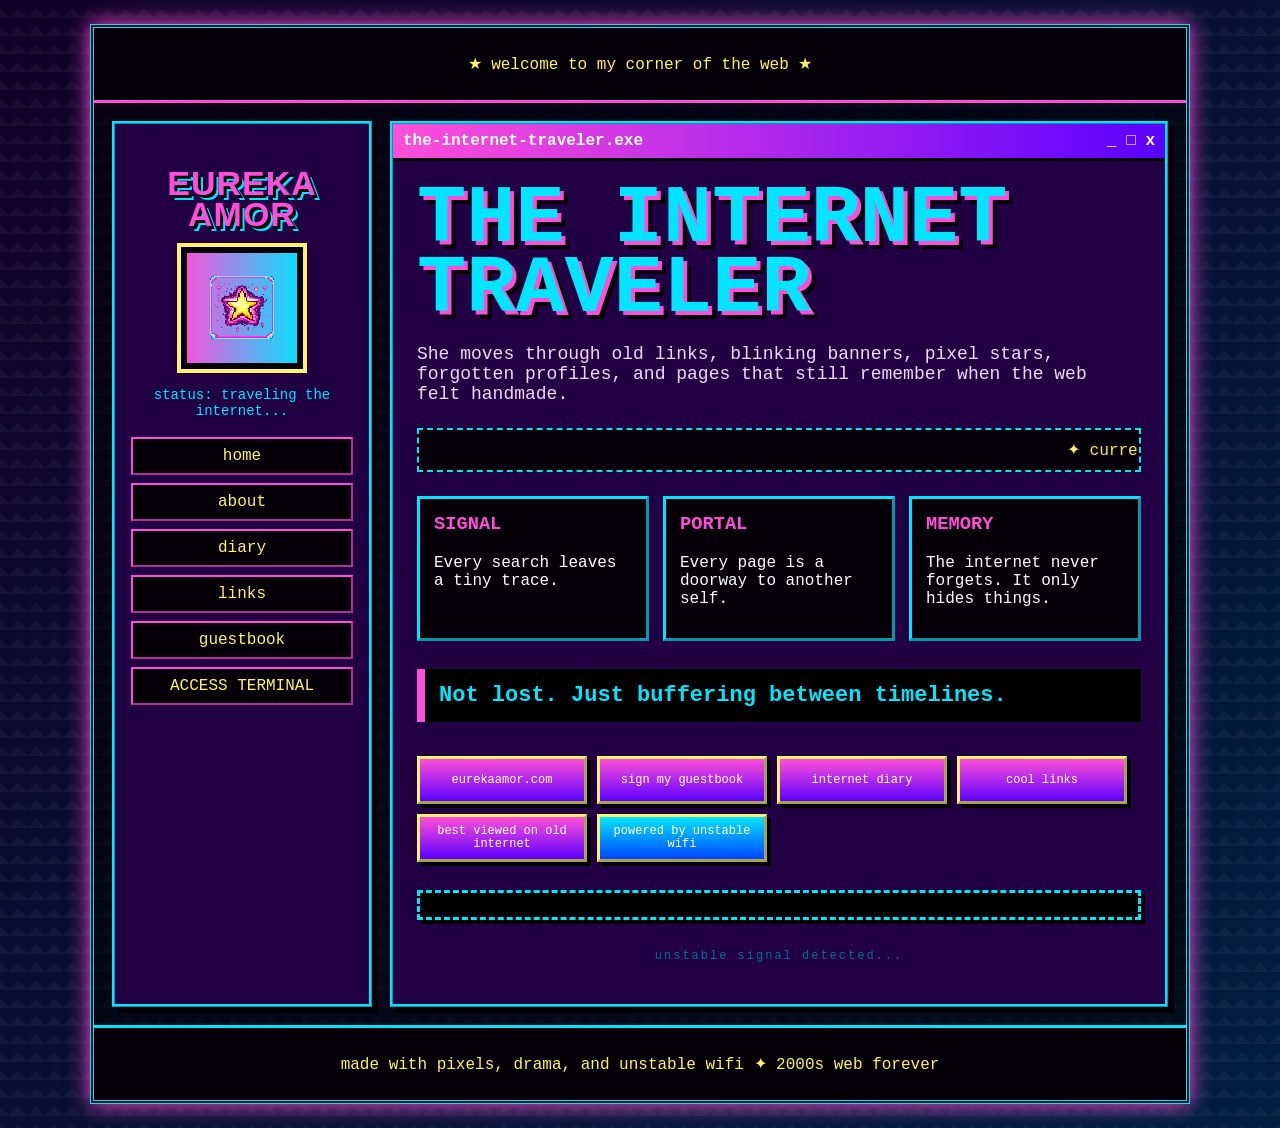
<file: index.html>
<!DOCTYPE html>
<html lang="en">

<head>

  <meta charset="UTF-8" />

  <meta name="viewport" content="width=device-width, initial-scale=1.0" />

  <title>The Internet Traveler | Eureka Amor</title>

  <meta name="description" content="The Internet Traveler is a nostalgic 2000s inspired web shrine by Eureka Amor, blending 8 bit pixels, MySpace energy, internet ghosts, and digital memories." />

  <link rel="stylesheet" href="style.css" />

  <!-- Open Graph -->

  <meta property="og:type" content="website">

  <meta property="og:title" content="The Internet Traveler | Eureka Amor">

  <meta property="og:description" content="A nostalgic 2000s web shrine for digital wanderers, broken links, pixel portals, and beautiful internet chaos.">

  <meta property="og:url" content="https://eureka-amor-index.github.io/the-internet-traveler/">

  <meta property="og:image" content="https://eureka-amor-index.github.io/the-internet-traveler/img/the-internet-traveler-og.png">

  <meta property="og:image:alt" content="Pixel art Open Graph image for The Internet Traveler, a 2000s inspired web shrine by Eureka Amor.">

  <!-- Twitter Card -->

  <meta name="twitter:card" content="summary_large_image">

  <meta name="twitter:title" content="The Internet Traveler | Eureka Amor">

  <meta name="twitter:description" content="A nostalgic 2000s web shrine for digital wanderers, broken links, pixel portals, and beautiful internet chaos.">

  <meta name="twitter:image" content="https://eureka-amor-index.github.io/the-internet-traveler/img/the-internet-traveler-og.png">

  <meta name="twitter:image:alt" content="Pixel art Open Graph image for The Internet Traveler, a 2000s inspired web shrine by Eureka Amor.">

  <!-- Schema -->

  <script type="application/ld+json">
  {
    "@context": "https://schema.org",
    "@type": "WebSite",
    "name": "The Internet Traveler",
    "alternateName": "The Internet Traveler by Eureka Amor",
    "url": "https://eureka-amor-index.github.io/the-internet-traveler/",
    "description": "A nostalgic 2000s web shrine for digital wanderers, broken links, pixel portals, and beautiful internet chaos.",
    "creator": {
      "@type": "Person",
      "name": "Eureka Amor",
      "url": "https://eurekaamor.com/"
    },
    "image": "https://eureka-amor-index.github.io/the-internet-traveler/img/the-internet-traveler-og.png",
    "inLanguage": "en"
  }
  </script>

  <!-- Favicon -->

  <link rel="icon" href="img/favicon.png" type="image/png">

  <!-- GSC Tag -->
<meta name="google-site-verification" content="zFUrud46J7zDW3yoVVgfpVgIVd4U497dZCNQsPqqFSw" />
 <!-- Canonical -->
<link rel="canonical" href="https://eureka-amor-index.github.io/the-internet-traveler/">
  
</head>

<body>

  <div class="page">

    <header class="top-bar">
      <p>★ welcome to my corner of the web ★</p>
    </header>

    <main class="layout">

      <aside class="sidebar">

        <div class="profile-box">

          <h2>Eureka Amor</h2>

         <div class="avatar">

  <img
    src="./img/favicon.png"
    alt="The Internet Traveler favicon">

</div>

          <p class="status">
            status: traveling the internet...
          </p>

          <ul class="menu">
            <li><a href="./index.html">home</a></li>
            <li><a href="./about.html">about</a></li>
            <li><a href="./diary.html">diary</a></li>
            <li><a href="./links.html">links</a></li>
            <li><a href="./guestbook.html">guestbook</a></li>
            <li>
  <a href="https://internet-traveler.neocities.org/" target="_blank" rel="noopener noreferrer">
    ACCESS TERMINAL
  </a>
</li>
          </ul>

        </div>

      </aside>

      <section class="content">

        <div class="window">

          <div class="window-header">
            <span>the-internet-traveler.exe</span>
            <span>_ □ x</span>
          </div>

          <div class="window-body">

            <h1>The Internet Traveler</h1>

            <p class="intro">
              She moves through old links, blinking banners, pixel stars,
              forgotten profiles, and pages that still remember when the web
              felt handmade.
            </p>

            <marquee>
              ✦ currently online... searching for lost pages... collecting tiny digital ghosts... ✦
            </marquee>

            <div class="pixel-grid">

              <article>
                <h3>Signal</h3>
                <p>Every search leaves a tiny trace.</p>
              </article>

              <article>
                <h3>Portal</h3>
                <p>Every page is a doorway to another self.</p>
              </article>

              <article>
                <h3>Memory</h3>
                <p>The internet never forgets. It only hides things.</p>
              </article>

            </div>

            <p class="quote">
              Not lost. Just buffering between timelines.
            </p>

            <!-- 88x31 BUTTONS -->

       <!-- 88x31 BUTTONS -->

<div class="buttons-88x31">

  <a href="https://eurekaamor.com/" target="_blank" class="web-button">
    eurekaamor.com
  </a>

  <a href="./guestbook.html" class="web-button">
    sign my guestbook
  </a>

  <a href="./diary.html" class="web-button">
    internet diary
  </a>

  <a href="./links.html" class="web-button">
    cool links
  </a>

  <div class="web-button blink-button">
    best viewed on old internet
  </div>

  <div class="web-button cyan-button">
    powered by unstable wifi
  </div>

</div>

<div class="visitor-counter">
  <div id="sfcbtwn4xs1j1qydsgktyfkh5u7d53b1p42"></div>
  <script type="text/javascript" src="https://counter1.optistats.ovh/private/counter.js?c=btwn4xs1j1qydsgktyfkh5u7d53b1p42&down=async" async></script>
  <noscript>
    <a href="https://www.freecounterstat.com" title="web page counter">
      <img src="https://counter1.optistats.ovh/private/freecounterstat.php?c=btwn4xs1j1qydsgktyfkh5u7d53b1p42" border="0" title="web page counter" alt="web page counter">
    </a>
  </noscript>
</div>

<p class="hidden-link">
  <a href="./lost-transmission.html">
    unstable signal detected...
  </a>
</p>
      </section>

    </main>

    <footer>
      <p>made with pixels, drama, and unstable wifi ✦ 2000s web forever</p>
    </footer>

  </div>

</body>

</html>
</file>
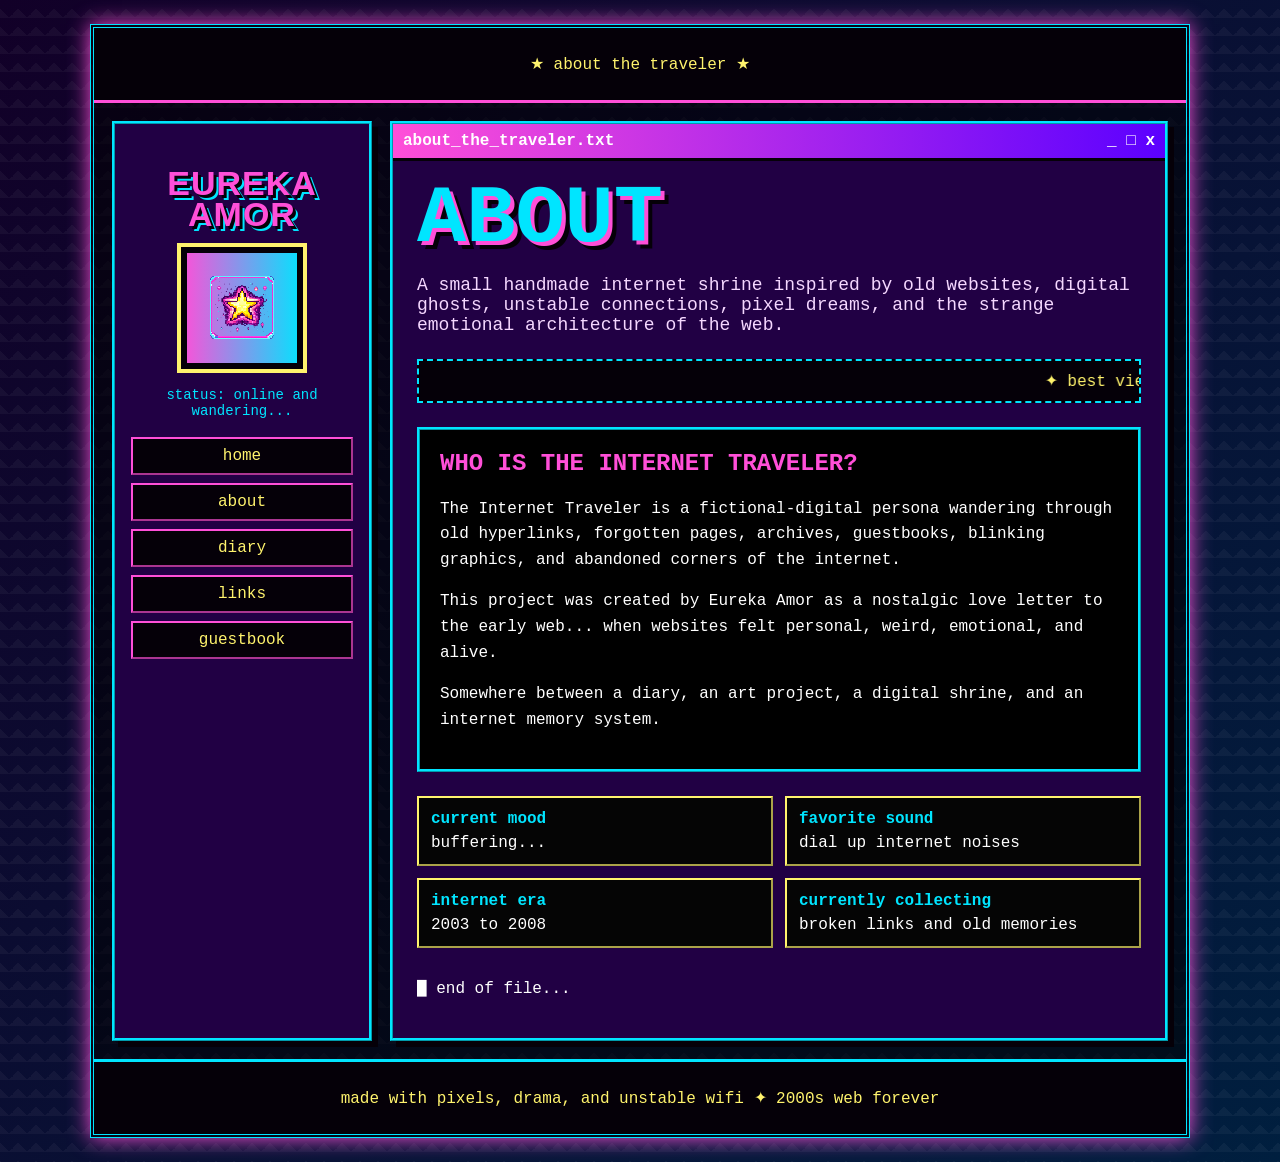
<file: about.html>
<!DOCTYPE html>
<html lang="en">
<head>

  <meta charset="UTF-8" />

  <meta name="viewport" content="width=device-width, initial-scale=1.0" />

  <title>About | The Internet Traveler</title>

  <meta name="description" content="About The Internet Traveler, a nostalgic 2000s inspired digital shrine created by Eureka Amor." />

  <style>

    :root {
      --bg: #120028;
      --purple: #5b00ff;
      --pink: #ff4fd8;
      --cyan: #00e5ff;
      --yellow: #fff36d;
      --white: #ffffff;
      --black: #050008;
      --panel: #210044;
    }

    * {
      box-sizing: border-box;
    }

    body {

      margin: 0;

      font-family: "Courier New", monospace;

      color: var(--white);

      background:
        linear-gradient(45deg, rgba(255,255,255,.04) 25%, transparent 25%),
        linear-gradient(-45deg, rgba(255,255,255,.04) 25%, transparent 25%),
        linear-gradient(135deg, #120028, #001f3f);

      background-size: 18px 18px, 18px 18px, cover;
    }

    .page {

      width: min(1100px, 94%);

      margin: 24px auto;

      border: 4px double var(--cyan);

      background: rgba(0,0,0,.55);

      box-shadow: 0 0 20px var(--pink);
    }

    .top-bar,
    footer {

      text-align: center;

      background: var(--black);

      color: var(--yellow);

      padding: 10px;

      border-bottom: 3px solid var(--pink);
    }

    footer {

      border-top: 3px solid var(--cyan);

      border-bottom: 0;
    }

    .layout {

      display: grid;

      grid-template-columns: 260px 1fr;

      gap: 18px;

      padding: 18px;
    }

    .sidebar,
    .window {

      border: 3px ridge var(--cyan);

      background: var(--panel);

      box-shadow: 6px 6px 0 var(--black);
    }

    .profile-box {

      padding: 16px;

      text-align: center;
    }

    .profile-box h2 {

      color: var(--pink);

      text-shadow: 2px 2px 0 var(--black);

      font-size: 26px;
    }

    .avatar {

      width: 130px;

      height: 130px;

      margin: 14px auto;

      border: 4px solid var(--yellow);

      background:
        linear-gradient(90deg, var(--pink), var(--cyan));

      display: grid;

      place-items: center;

      font-size: 56px;

      box-shadow: inset 0 0 0 6px var(--black);
    }

    .status {

      color: var(--cyan);

      font-size: 14px;
    }

    .menu {

      padding: 0;

      margin: 18px 0 0;

      list-style: none;
    }

    .menu li {
      margin: 8px 0;
    }

    .menu a {

      display: block;

      background: var(--black);

      color: var(--yellow);

      padding: 8px;

      border: 2px outset var(--pink);

      text-decoration: none;
    }

    .menu a:hover {

      background: var(--pink);

      color: var(--black);
    }

    .window-header {

      display: flex;

      justify-content: space-between;

      background: linear-gradient(90deg, var(--pink), var(--purple));

      padding: 8px 10px;

      border-bottom: 3px solid var(--black);

      font-weight: bold;
    }

    .window-body {
      padding: 24px;
    }

    h1 {

      font-size: clamp(42px, 8vw, 82px);

      line-height: .85;

      margin: 0 0 20px;

      color: var(--cyan);

      text-transform: uppercase;

      text-shadow:
        4px 4px 0 var(--pink),
        8px 8px 0 var(--black);
    }

    .intro {

      font-size: 18px;

      color: #f5d7ff;

      max-width: 720px;
    }

    marquee {

      display: block;

      margin: 24px 0;

      padding: 10px;

      color: var(--yellow);

      background: var(--black);

      border: 2px dashed var(--cyan);
    }

    .about-box {

      margin-top: 24px;

      background: #000;

      border: 3px ridge var(--cyan);

      padding: 20px;
    }

    .about-box h2 {

      margin-top: 0;

      color: var(--pink);

      text-transform: uppercase;
    }

    .about-box p {

      color: var(--white);

      line-height: 1.6;
    }

    .stats {

      display: grid;

      grid-template-columns: repeat(2, 1fr);

      gap: 12px;

      margin-top: 24px;
    }

    .stat {

      background: #050505;

      border: 2px outset var(--yellow);

      padding: 12px;
    }

    .stat strong {

      display: block;

      color: var(--cyan);

      margin-bottom: 6px;
    }

    .blink {

      animation: blink 1s infinite;
    }

    @keyframes blink {

      50% {
        opacity: 0;
      }
    }

    @media (max-width: 800px) {

      .layout {
        grid-template-columns: 1fr;
      }

      .stats {
        grid-template-columns: 1fr;
      }

      h1 {

        text-shadow:
          3px 3px 0 var(--pink),
          6px 6px 0 var(--black);
      }
    }

.profile-box h2 {
  color: var(--pink);
  text-shadow:
    3px 3px 0 var(--black),
    5px 5px 0 #00e5ff;
  font-size: 34px;
  line-height: .9;
  margin-bottom: 10px;
  text-transform: uppercase;
  letter-spacing: 1px;
  font-family: Impact, "Arial Black", sans-serif;
}

.avatar {
  width: 130px;
  height: 130px;
  margin: 14px auto;
  border: 4px solid var(--yellow);
  background: linear-gradient(90deg, var(--pink), var(--cyan));
  display: flex;
  align-items: center;
  justify-content: center;
  box-shadow: inset 0 0 0 6px var(--black);
  overflow: hidden;
}

.avatar img {
  width: 82%;
  image-rendering: pixelated;
}
    
  </style>

</head>

<body>

  <div class="page">

    <header class="top-bar">
      <p>★ about the traveler ★</p>
    </header>

    <main class="layout">

      <aside class="sidebar">

        <div class="profile-box">

          <h2>Eureka Amor</h2>

            <div class="avatar">
      <img src="./img/favicon.png" alt="The Internet Traveler favicon">
    </div>

          <p class="status">
            status: online and wandering...
          </p>

          <ul class="menu">
            <li><a href="./index.html">home</a></li>
            <li><a href="./about.html">about</a></li>
            <li><a href="./diary.html">diary</a></li>
            <li><a href="./links.html">links</a></li>
            <li><a href="./guestbook.html">guestbook</a></li>
          </ul>

        </div>

      </aside>

      <section class="content">

        <div class="window">

          <div class="window-header">
            <span>about_the_traveler.txt</span>
            <span>_ □ x</span>
          </div>

          <div class="window-body">

            <h1>About</h1>

            <p class="intro">
              A small handmade internet shrine inspired by old websites,
              digital ghosts, unstable connections, pixel dreams,
              and the strange emotional architecture of the web.
            </p>

            <marquee>
              ✦ best viewed while emotionally attached to old internet aesthetics ✦
            </marquee>

            <div class="about-box">

              <h2>Who is the Internet Traveler?</h2>

              <p>
                The Internet Traveler is a fictional-digital persona wandering
                through old hyperlinks, forgotten pages, archives, guestbooks,
                blinking graphics, and abandoned corners of the internet.
              </p>

              <p>
                This project was created by Eureka Amor as a nostalgic love
                letter to the early web... when websites felt personal,
                weird, emotional, and alive.
              </p>

              <p>
                Somewhere between a diary, an art project,
                a digital shrine, and an internet memory system.
              </p>

            </div>

            <div class="stats">

              <div class="stat">
                <strong>current mood</strong>
                buffering...
              </div>

              <div class="stat">
                <strong>favorite sound</strong>
                dial up internet noises
              </div>

              <div class="stat">
                <strong>internet era</strong>
                2003 to 2008
              </div>

              <div class="stat">
                <strong>currently collecting</strong>
                broken links and old memories
              </div>

            </div>

            <p style="margin-top:32px;">
              <span class="blink">█</span>
              end of file...
            </p>

          </div>

        </div>

      </section>

    </main>

    <footer>
      <p>made with pixels, drama, and unstable wifi ✦ 2000s web forever</p>
    </footer>

  </div>

</body>
</html>
</file>
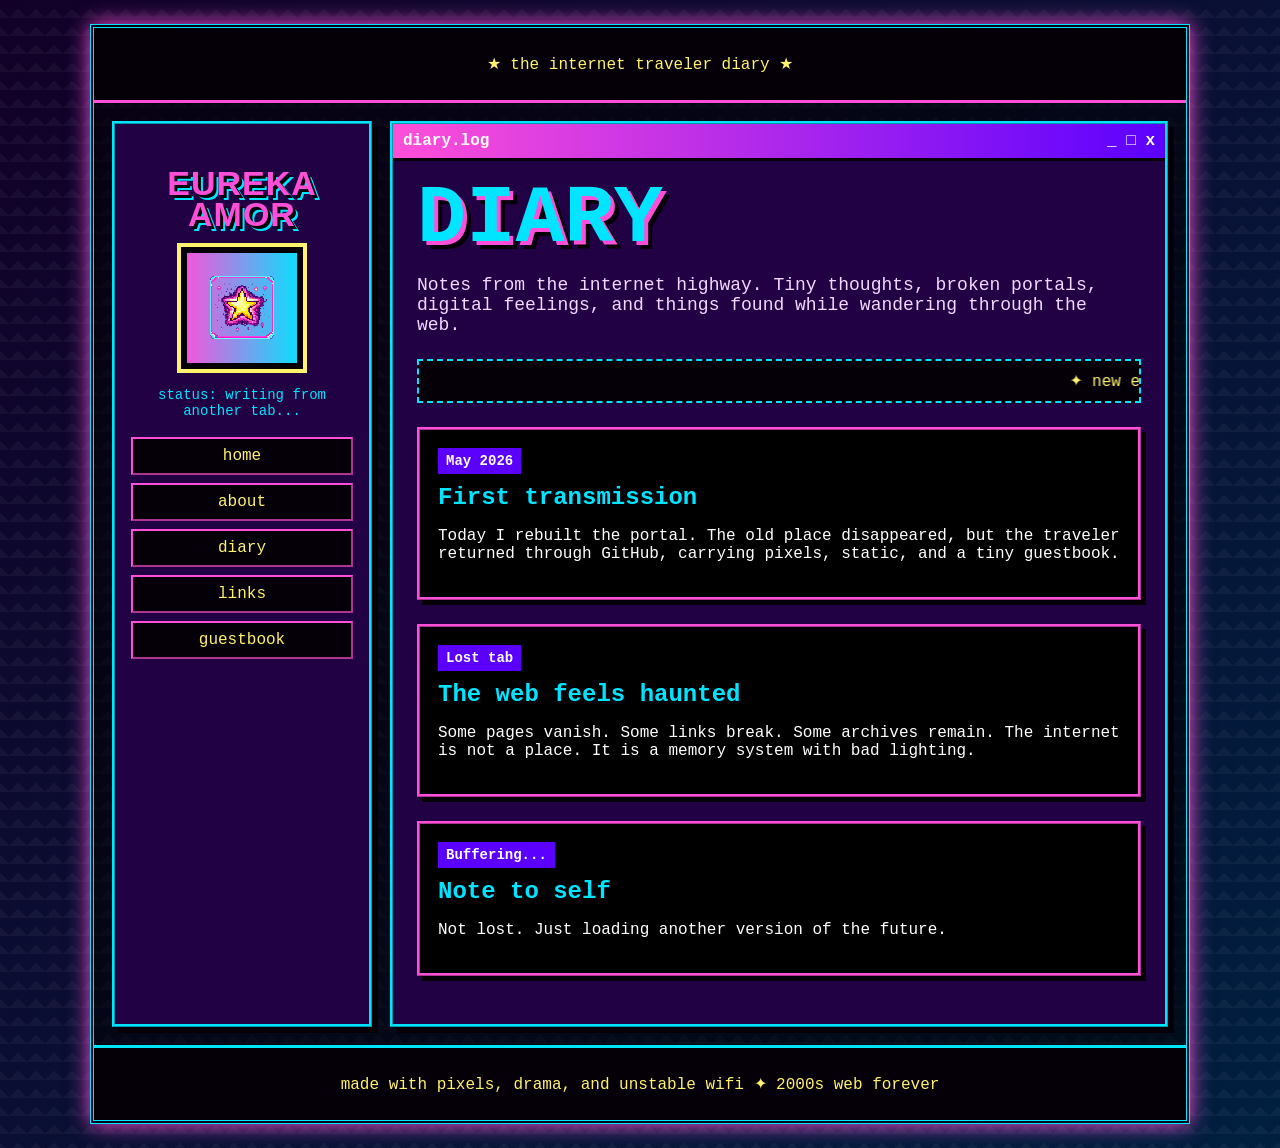
<file: diary.html>
<!DOCTYPE html>
<html lang="en">
<head>
  <meta charset="UTF-8" />
  <meta name="viewport" content="width=device-width, initial-scale=1.0" />

  <title>Diary | The Internet Traveler</title>

  <meta name="description" content="A tiny 2000s style internet diary from The Internet Traveler, filled with pixels, memories, portals, and digital traces." />

  <link rel="stylesheet" href="style.css" />
</head>
<link rel="icon" href="img/favicon.png" type="image/svg+xml">
<body>

  <div class="page">

    <header class="top-bar">
      <p>★ the internet traveler diary ★</p>
    </header>

    <main class="layout">

      <aside class="sidebar">
        <div class="profile-box">
          <h2>Eureka Amor</h2>

          <div class="avatar">
      <img src="./img/favicon.png" alt="The Internet Traveler favicon">
    </div>

          <p class="status">
            status: writing from another tab...
          </p>

      <ul class="menu">
  <li><a href="./index.html">home</a></li>
  <li><a href="./about.html">about</a></li>
  <li><a href="./diary.html">diary</a></li>
  <li><a href="./links.html">links</a></li>
  <li><a href="./guestbook.html">guestbook</a></li>
</ul>
        </div>
      </aside>

      <section class="content">

        <div class="window">
          <div class="window-header">
            <span>diary.log</span>
            <span>_ □ x</span>
          </div>

          <div class="window-body">

            <h1>Diary</h1>

            <p class="intro">
              Notes from the internet highway. Tiny thoughts, broken portals,
              digital feelings, and things found while wandering through the web.
            </p>

            <marquee>
              ✦ new entry uploaded... signal unstable... memory saved... ✦
            </marquee>

            <article class="diary-entry">
              <p class="diary-date">May 2026</p>
              <h2>First transmission</h2>
              <p>
                Today I rebuilt the portal. The old place disappeared, but the traveler
                returned through GitHub, carrying pixels, static, and a tiny guestbook.
              </p>
            </article>

            <article class="diary-entry">
              <p class="diary-date">Lost tab</p>
              <h2>The web feels haunted</h2>
              <p>
                Some pages vanish. Some links break. Some archives remain.
                The internet is not a place. It is a memory system with bad lighting.
              </p>
            </article>

            <article class="diary-entry">
              <p class="diary-date">Buffering...</p>
              <h2>Note to self</h2>
              <p>
                Not lost. Just loading another version of the future.
              </p>
            </article>

          </div>
        </div>

      </section>

    </main>

    <footer>
      <p>made with pixels, drama, and unstable wifi ✦ 2000s web forever</p>
    </footer>

  </div>

</body>
</html>
</file>
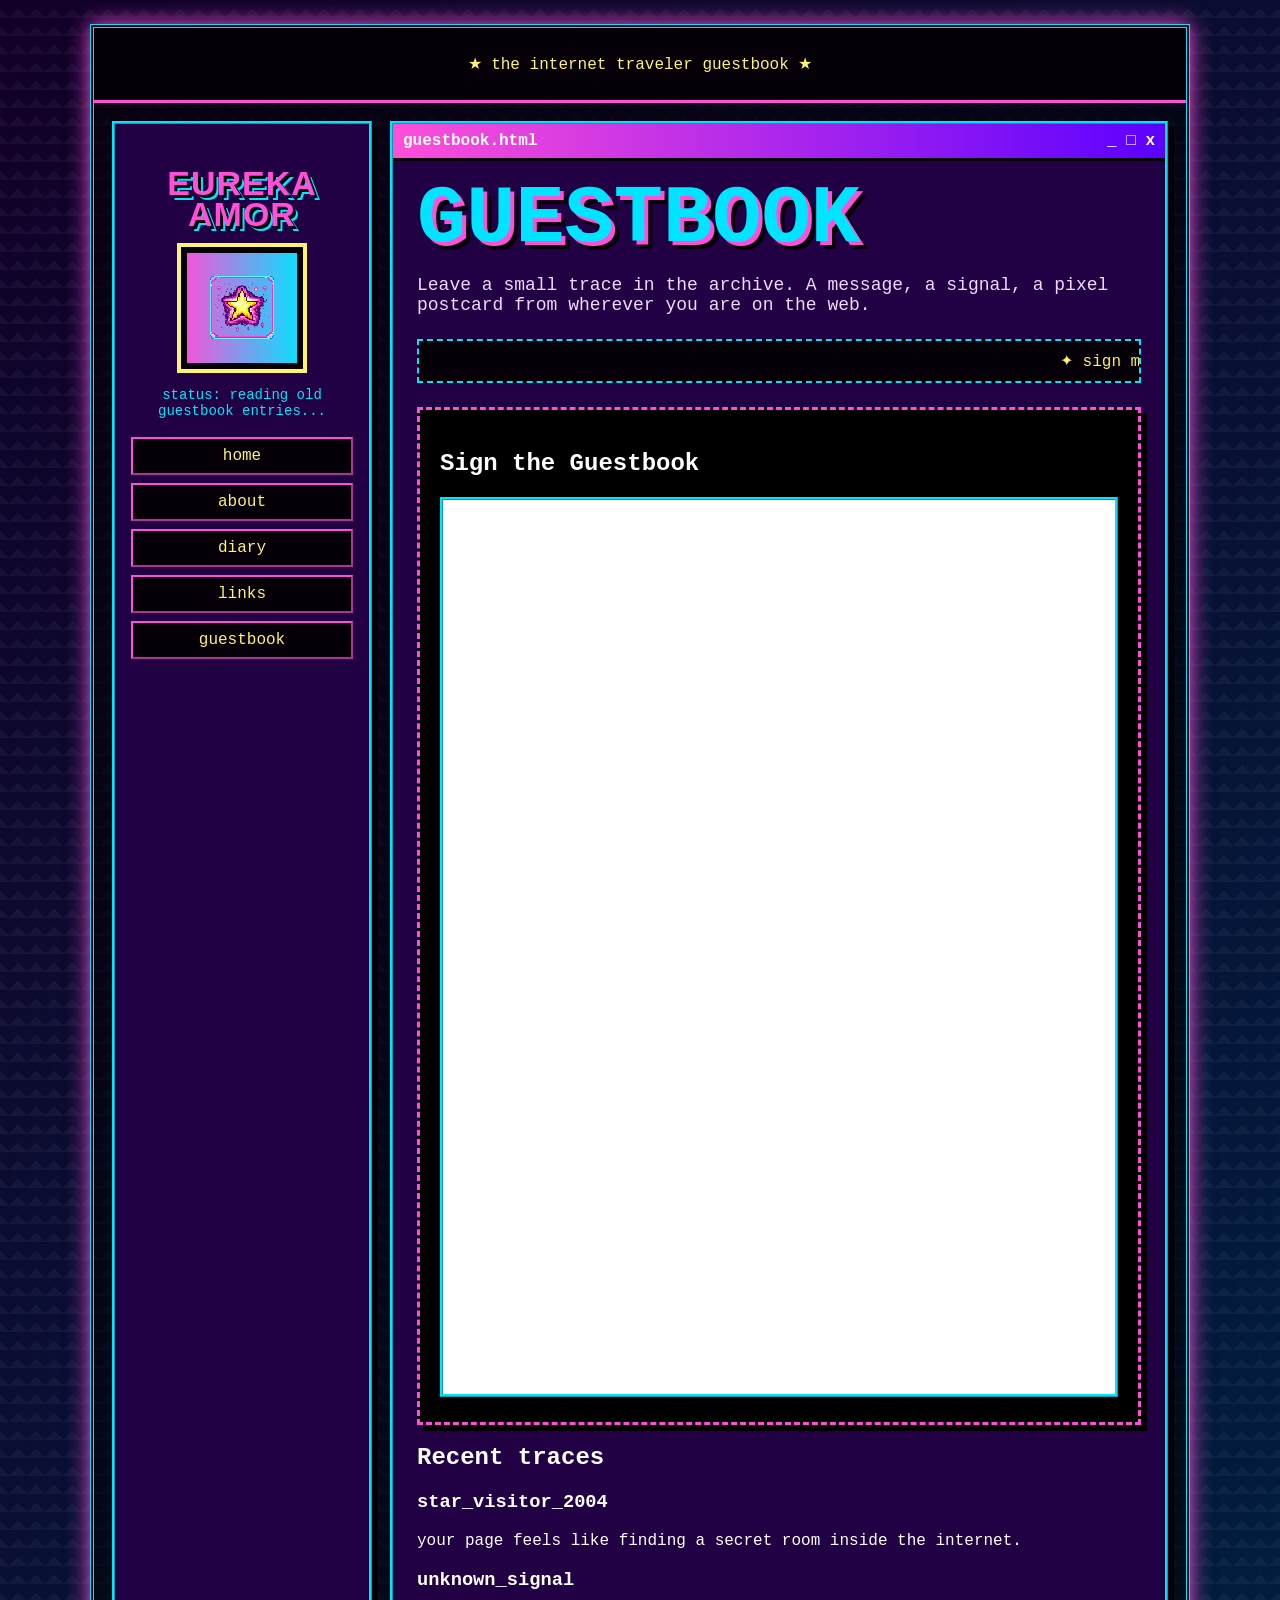
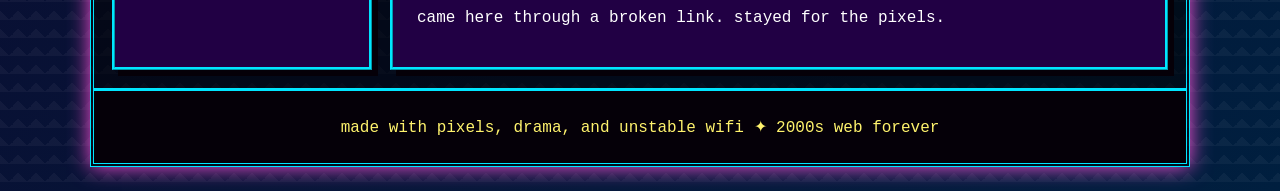
<file: guestbook.html>
<!DOCTYPE html>
<html lang="en">
<head>
  <meta charset="UTF-8" />
  <meta name="viewport" content="width=device-width, initial-scale=1.0" />

  <title>Guestbook | The Internet Traveler</title>

  <meta name="description" content="Leave a tiny message in the guestbook of The Internet Traveler, a nostalgic 2000s web shrine by Eureka Amor." />

  <link rel="stylesheet" href="style.css" />
</head>
<link rel="icon" href="img/favicon.png" type="image/svg+xml">
<body>

  <div class="page">

    <header class="top-bar">
      <p>★ the internet traveler guestbook ★</p>
    </header>

    <main class="layout">

      <aside class="sidebar">
        <div class="profile-box">
          <h2>Eureka Amor</h2>

           <div class="avatar">
      <img src="./img/favicon.png" alt="The Internet Traveler favicon">
    </div>

          <p class="status">
            status: reading old guestbook entries...
          </p>

        <ul class="menu">
  <li><a href="./index.html">home</a></li>
  <li><a href="./about.html">about</a></li>
  <li><a href="./diary.html">diary</a></li>
  <li><a href="./links.html">links</a></li>
  <li><a href="./guestbook.html">guestbook</a></li>
</ul>
        </div>
      </aside>

      <section class="content">

        <div class="window">
          <div class="window-header">
            <span>guestbook.html</span>
            <span>_ □ x</span>
          </div>

          <div class="window-body">

            <h1>Guestbook</h1>

            <p class="intro">
              Leave a small trace in the archive. A message, a signal,
              a pixel postcard from wherever you are on the web.
            </p>

            <marquee>
              ✦ sign my guestbook... leave a star... send a signal from your timeline... ✦
            </marquee>

           <div class="guestbook-embed-box">

  <h2>
    Sign the Guestbook
  </h2>

  <iframe
    class="atabook-frame"
    src="https://internet-traveler.atabook.org/"
    title="The Internet Traveler Guestbook"
    loading="lazy">
  </iframe>

</div>

            <div class="entries">
              <h2>Recent traces</h2>

              <article class="entry">
                <h3>star_visitor_2004</h3>
                <p>your page feels like finding a secret room inside the internet.</p>
              </article>

              <article class="entry">
                <h3>unknown_signal</h3>
                <p>came here through a broken link. stayed for the pixels.</p>
              </article>
            </div>

          </div>
        </div>

      </section>

    </main>

    <footer>
      <p>made with pixels, drama, and unstable wifi ✦ 2000s web forever</p>
    </footer>

  </div>



  
</body>




  
</html>
</file>
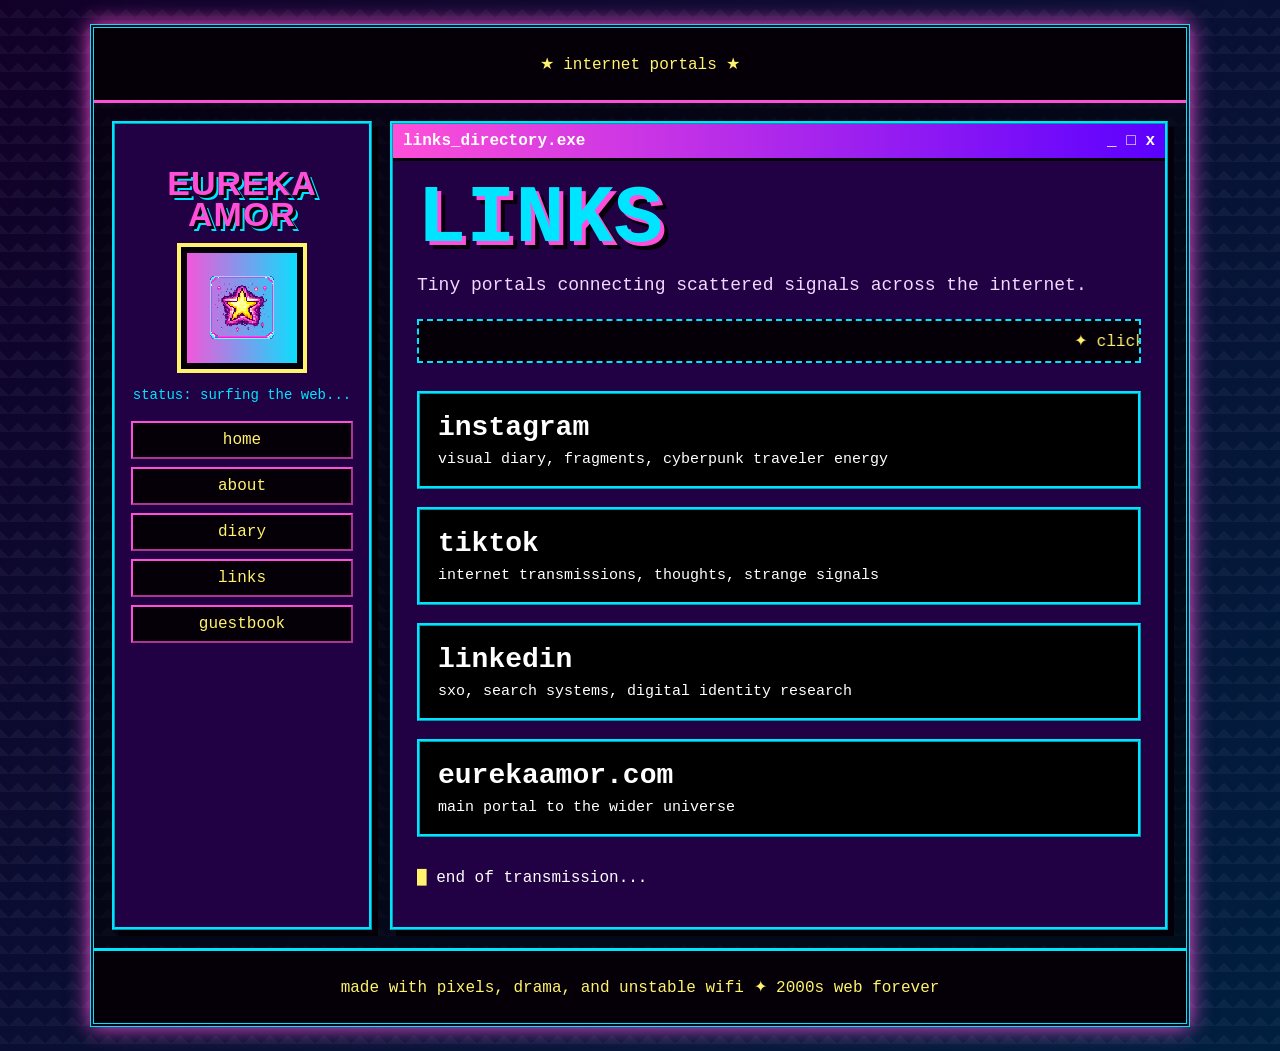
<file: links.html>
<!DOCTYPE html>
<html lang="en">
<head>
  <meta charset="UTF-8" />
  <meta name="viewport" content="width=device-width, initial-scale=1.0" />

  <title>Links | The Internet Traveler</title>

  <meta name="description" content="A tiny portal hub connecting the digital traces, profiles, and signals of Eureka Amor across the internet." />

  <style>

    :root {
      --bg: #120028;
      --purple: #5b00ff;
      --pink: #ff4fd8;
      --cyan: #00e5ff;
      --yellow: #fff36d;
      --white: #ffffff;
      --black: #050008;
      --panel: #210044;
    }

    * {
      box-sizing: border-box;
    }

    body {
      margin: 0;
      font-family: "Courier New", monospace;
      color: var(--white);

      background:
        linear-gradient(45deg, rgba(255,255,255,.04) 25%, transparent 25%),
        linear-gradient(-45deg, rgba(255,255,255,.04) 25%, transparent 25%),
        linear-gradient(135deg, #120028, #001f3f);

      background-size: 18px 18px, 18px 18px, cover;
    }

    .page {
      width: min(1100px, 94%);
      margin: 24px auto;
      border: 4px double var(--cyan);
      background: rgba(0,0,0,.55);
      box-shadow: 0 0 20px var(--pink);
    }

    .top-bar,
    footer {
      text-align: center;
      background: var(--black);
      color: var(--yellow);
      padding: 10px;
      border-bottom: 3px solid var(--pink);
    }

    footer {
      border-top: 3px solid var(--cyan);
      border-bottom: 0;
    }

    .layout {
      display: grid;
      grid-template-columns: 260px 1fr;
      gap: 18px;
      padding: 18px;
    }

    .sidebar,
    .window {
      border: 3px ridge var(--cyan);
      background: var(--panel);
      box-shadow: 6px 6px 0 var(--black);
    }

    .profile-box {
      padding: 16px;
      text-align: center;
    }

    .profile-box h2 {
      color: var(--pink);
      text-shadow: 2px 2px 0 var(--black);
      font-size: 26px;
    }

    .avatar {
      width: 130px;
      height: 130px;
      margin: 14px auto;
      border: 4px solid var(--yellow);

      background:
        linear-gradient(90deg, var(--pink), var(--cyan));

      display: grid;
      place-items: center;

      font-size: 56px;

      box-shadow: inset 0 0 0 6px var(--black);
    }

    .status {
      color: var(--cyan);
      font-size: 14px;
    }

    .menu {
      padding: 0;
      margin: 18px 0 0;
      list-style: none;
    }

    .menu li {
      margin: 8px 0;
    }

    .menu a {
      display: block;
      background: var(--black);
      color: var(--yellow);
      padding: 8px;
      border: 2px outset var(--pink);
      text-decoration: none;
    }

    .menu a:hover {
      background: var(--pink);
      color: var(--black);
    }

    .window-header {
      display: flex;
      justify-content: space-between;
      background: linear-gradient(90deg, var(--pink), var(--purple));
      padding: 8px 10px;
      border-bottom: 3px solid var(--black);
      font-weight: bold;
    }

    .window-body {
      padding: 24px;
    }

    h1 {
      font-size: clamp(42px, 8vw, 82px);
      line-height: .85;
      margin: 0 0 20px;

      color: var(--cyan);

      text-transform: uppercase;

      text-shadow:
        4px 4px 0 var(--pink),
        8px 8px 0 var(--black);
    }

    .intro {
      font-size: 18px;
      color: #f5d7ff;
      max-width: 700px;
    }

    marquee {
      display: block;
      margin: 24px 0;
      padding: 10px;
      color: var(--yellow);
      background: var(--black);
      border: 2px dashed var(--cyan);
    }

    .links-grid {
      display: grid;
      gap: 18px;
      margin-top: 28px;
    }

    .link-card {
      display: block;
      padding: 18px;
      background: #000;
      border: 3px ridge var(--cyan);
      text-decoration: none;
      color: var(--white);
      transition: .2s ease;
    }

    .link-card:hover {
      transform: translate(-4px, -4px);
      background: var(--pink);
      color: var(--black);
      box-shadow: 6px 6px 0 var(--black);
    }

    .link-card h2 {
      margin: 0 0 8px;
      font-size: 28px;
      text-transform: lowercase;
    }

    .link-card p {
      margin: 0;
      font-size: 15px;
    }

    .blink {
      animation: blink 1s infinite;
      color: var(--yellow);
    }

    @keyframes blink {
      50% {
        opacity: 0;
      }
    }

    @media (max-width: 800px) {

      .layout {
        grid-template-columns: 1fr;
      }

      h1 {
        text-shadow:
          3px 3px 0 var(--pink),
          6px 6px 0 var(--black);
      }
    }

.profile-box h2 {
  color: var(--pink);
  text-shadow:
    3px 3px 0 var(--black),
    5px 5px 0 #00e5ff;
  font-size: 34px;
  line-height: .9;
  margin-bottom: 10px;
  text-transform: uppercase;
  letter-spacing: 1px;
  font-family: Impact, "Arial Black", sans-serif;
}

.avatar {
  width: 130px;
  height: 130px;
  margin: 14px auto;
  border: 4px solid var(--yellow);
  background: linear-gradient(90deg, var(--pink), var(--cyan));
  display: flex;
  align-items: center;
  justify-content: center;
  box-shadow: inset 0 0 0 6px var(--black);
  overflow: hidden;
}

.avatar img {
  width: 82%;
  image-rendering: pixelated;
}
    
  </style>
</head>
<link rel="icon" href="img/favicon.png" type="image/svg+xml">
<body>

  <div class="page">

    <header class="top-bar">
      <p>★ internet portals ★</p>
    </header>

    <main class="layout">

      <aside class="sidebar">

        <div class="profile-box">

          <h2>Eureka Amor</h2>

            <div class="avatar">
      <img src="./img/favicon.png" alt="The Internet Traveler favicon">
    </div>

          <p class="status">
            status: surfing the web...
          </p>

         <ul class="menu">
  <li><a href="./index.html">home</a></li>
  <li><a href="./about.html">about</a></li>
  <li><a href="./diary.html">diary</a></li>
  <li><a href="./links.html">links</a></li>
  <li><a href="./guestbook.html">guestbook</a></li>
</ul>

        </div>

      </aside>

      <section class="content">

        <div class="window">

          <div class="window-header">
            <span>links_directory.exe</span>
            <span>_ □ x</span>
          </div>

          <div class="window-body">

            <h1>Links</h1>

            <p class="intro">
              Tiny portals connecting scattered signals across the internet.
            </p>

            <marquee>
              ✦ click responsibly... hyperlinks may alter your timeline... ✦
            </marquee>

            <div class="links-grid">

              <a
                class="link-card"
                href="https://www.instagram.com/eureka_amor"
                target="_blank">

                <h2>instagram</h2>

                <p>
                  visual diary, fragments, cyberpunk traveler energy
                </p>

              </a>

              <a
                class="link-card"
                href="https://www.tiktok.com/@eurekaamor"
                target="_blank">

                <h2>tiktok</h2>

                <p>
                  internet transmissions, thoughts, strange signals
                </p>

              </a>

              <a
                class="link-card"
                href="https://www.linkedin.com/in/eurekaamor/"
                target="_blank">

                <h2>linkedin</h2>

                <p>
                  sxo, search systems, digital identity research
                </p>

              </a>

              <a
                class="link-card"
                href="https://eurekaamor.com/"
                target="_blank">

                <h2>eurekaamor.com</h2>

                <p>
                  main portal to the wider universe
                </p>

              </a>

            </div>

            <p style="margin-top:32px;">
              <span class="blink">█</span>
              end of transmission...
            </p>

          </div>

        </div>

      </section>

    </main>

    <footer>
      <p>made with pixels, drama, and unstable wifi ✦ 2000s web forever</p>
    </footer>

  </div>

</body>
</html>
</file>
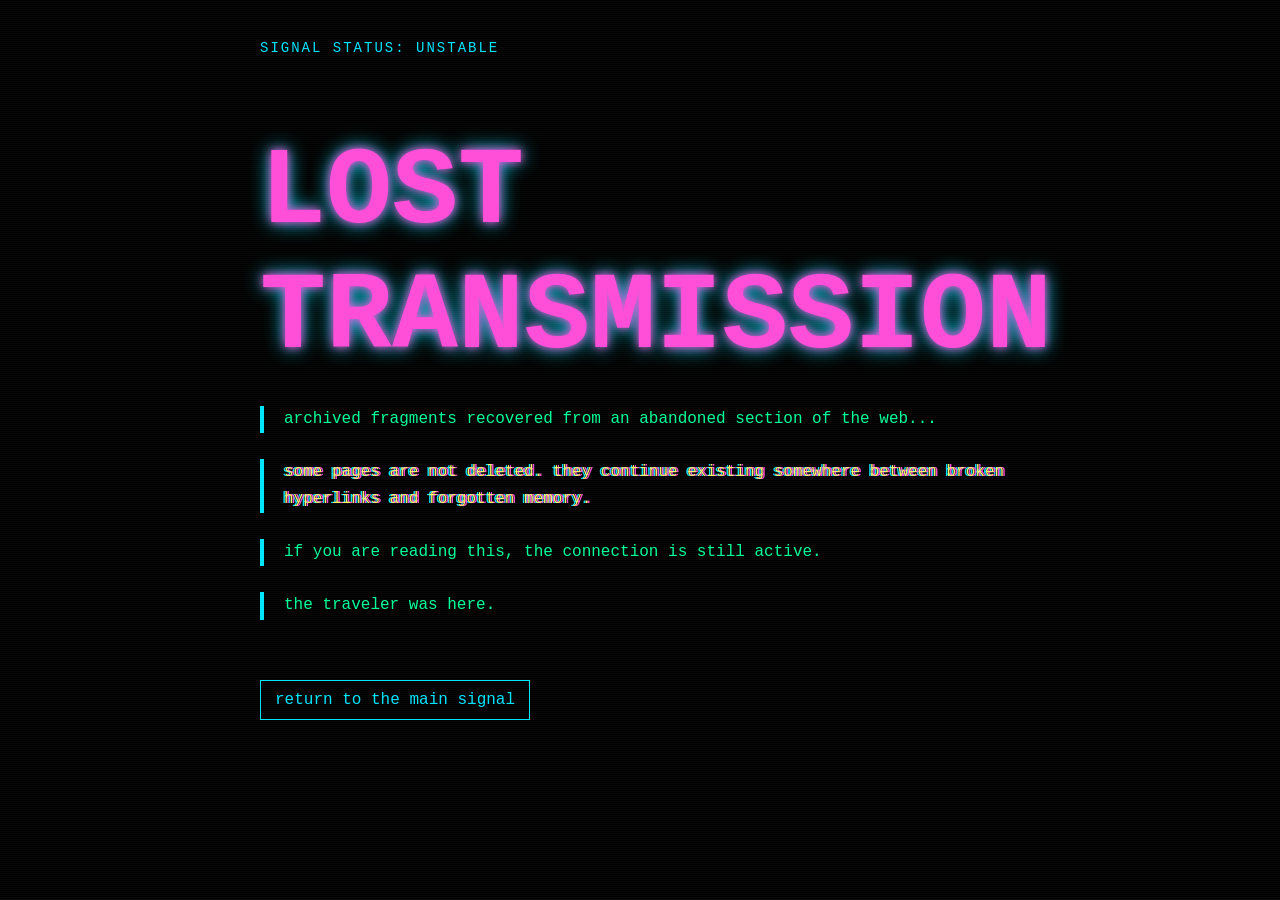
<file: lost-transmission.html>
<!DOCTYPE html>
<html lang="en">

<head>

<meta charset="UTF-8">

<meta name="viewport" content="width=device-width, initial-scale=1.0">

<title>Lost Transmission</title>

<style>

body {

  margin: 0;

  background: black;

  color: #00ff99;

  font-family: "Courier New", monospace;

  overflow-x: hidden;

  padding: 40px;
}

.noise {

  position: fixed;

  inset: 0;

  background-image:
    repeating-linear-gradient(
      0deg,
      rgba(255,255,255,.03) 0px,
      rgba(255,255,255,.03) 1px,
      transparent 1px,
      transparent 2px
    );

  pointer-events: none;

  animation:
    noiseMove .15s infinite;
}

@keyframes noiseMove {

  from {
    transform: translateY(0);
  }

  to {
    transform: translateY(2px);
  }
}

.container {

  max-width: 760px;

  margin: auto;

  position: relative;

  z-index: 2;
}

h1 {

  font-size: clamp(42px, 10vw, 110px);

  color: #ff4fd8;

  margin-bottom: 10px;

  text-shadow:
    0 0 10px #ff4fd8,
    0 0 20px #00e5ff;
}

.signal {

  color: #00e5ff;

  margin-bottom: 40px;

  font-size: 14px;

  letter-spacing: 2px;

  text-transform: uppercase;

  animation:
    blink 1s infinite;
}

@keyframes blink {

  50% {
    opacity: .3;
  }
}

.log {

  border-left: 4px solid #00e5ff;

  padding-left: 20px;

  margin: 26px 0;

  line-height: 1.7;
}

.glitch {

  color: #fff36d;

  text-shadow:
    2px 0 #ff4fd8,
    -2px 0 #00e5ff;
}

.back-link {

  margin-top: 60px;
}

.back-link a {

  color: #00e5ff;

  text-decoration: none;

  border: 1px solid #00e5ff;

  padding: 10px 14px;

  display: inline-block;
}

.back-link a:hover {

  background: #00e5ff;

  color: black;
}

</style>

</head>

<body>

<div class="noise"></div>

<div class="container">

  <div class="signal">
    SIGNAL STATUS: UNSTABLE
  </div>

  <h1>
    LOST TRANSMISSION
  </h1>

  <div class="log">
    archived fragments recovered from an abandoned section of the web...
  </div>

  <div class="log glitch">
    some pages are not deleted.
    they continue existing somewhere between broken hyperlinks and forgotten memory.
  </div>

  <div class="log">
    if you are reading this,
    the connection is still active.
  </div>

  <div class="log">
    the traveler was here.
  </div>

  <div class="back-link">
    <a href="./index.html">
      return to the main signal
    </a>
  </div>

</div>

</body>

</html>
</file>
<file: style.css>
:root {
  --bg: #120028;
  --purple: #5b00ff;
  --pink: #ff4fd8;
  --cyan: #00e5ff;
  --yellow: #fff36d;
  --white: #ffffff;
  --black: #050008;
  --panel: #210044;
}

* {
  box-sizing: border-box;
}

body {
  margin: 0;
  font-family: "Courier New", monospace;
  color: var(--white);
  background:
    linear-gradient(45deg, rgba(255,255,255,.04) 25%, transparent 25%),
    linear-gradient(-45deg, rgba(255,255,255,.04) 25%, transparent 25%),
    linear-gradient(135deg, #120028, #001f3f);
  background-size: 18px 18px, 18px 18px, cover;
}

.page {
  width: min(1100px, 94%);
  margin: 24px auto;
  border: 4px double var(--cyan);
  background: rgba(0, 0, 0, .55);
  box-shadow: 0 0 20px var(--pink);
}

.top-bar,
footer {
  text-align: center;
  background: var(--black);
  color: var(--yellow);
  padding: 10px;
  border-bottom: 3px solid var(--pink);
  text-transform: lowercase;
}

footer {
  border-top: 3px solid var(--cyan);
  border-bottom: 0;
}

.layout {
  display: grid;
  grid-template-columns: 260px 1fr;
  gap: 18px;
  padding: 18px;
}

.sidebar,
.window {
  border: 3px ridge var(--cyan);
  background: var(--panel);
  box-shadow: 6px 6px 0 var(--black);
}

.profile-box {
  padding: 16px;
  text-align: center;
}

.profile-box h2 {

  color: var(--pink);

  text-shadow:
    3px 3px 0 var(--black),
    5px 5px 0 #00e5ff;

  font-size: 34px;

  line-height: .9;

  margin-bottom: 10px;

  text-transform: uppercase;

  letter-spacing: 1px;

  font-family:
    Impact,
    "Arial Black",
    sans-serif;
}

.avatar {

  width: 130px;

  height: 130px;

  margin: 14px auto;

  border: 4px solid var(--yellow);

  background:
    linear-gradient(
      90deg,
      var(--pink),
      var(--cyan)
    );

  display: flex;

  align-items: center;

  justify-content: center;

  box-shadow:
    inset 0 0 0 6px var(--black);

  overflow: hidden;
}

.avatar img {

  width: 82%;

  image-rendering: pixelated;
}

.status {
  color: var(--cyan);
  font-size: 14px;
}

.menu {
  padding: 0;
  margin: 18px 0 0;
  list-style: none;
}

.menu li {
  margin: 8px 0;
}

.menu a {
  display: block;
  background: var(--black);
  color: var(--yellow);
  padding: 8px;
  border: 2px outset var(--pink);
  text-decoration: none;
}

.menu a:hover {
  background: var(--pink);
  color: var(--black);
}

.window-header {
  display: flex;
  justify-content: space-between;
  background: linear-gradient(90deg, var(--pink), var(--purple));
  color: var(--white);
  padding: 8px 10px;
  font-weight: bold;
  border-bottom: 3px solid var(--black);
}

.window-body {
  padding: 24px;
}

h1 {
  font-size: clamp(42px, 8vw, 82px);
  line-height: .85;
  margin: 0 0 20px;
  color: var(--cyan);
  text-transform: uppercase;
  text-shadow:
    4px 4px 0 var(--pink),
    8px 8px 0 var(--black);
}

.intro {
  font-size: 18px;
  color: #f5d7ff;
  max-width: 720px;
}

marquee {
  display: block;
  margin: 24px 0;
  padding: 10px;
  color: var(--yellow);
  background: var(--black);
  border: 2px dashed var(--cyan);
}

.pixel-grid {
  display: grid;
  grid-template-columns: repeat(3, 1fr);
  gap: 14px;
  margin-top: 24px;
}

.pixel-grid article {
  background: var(--black);
  border: 3px outset var(--cyan);
  padding: 14px;
  min-height: 130px;
}

.pixel-grid h3 {
  margin-top: 0;
  color: var(--pink);
  text-transform: uppercase;
}

.pixel-grid p {
  color: var(--white);
}

.quote {
  margin-top: 28px;
  padding: 14px;
  background: #000;
  color: var(--cyan);
  border-left: 8px solid var(--pink);
  font-size: 22px;
  font-weight: bold;
}

a {
  color: var(--cyan);
}

::selection {
  background: var(--yellow);
  color: var(--black);
}

@media (max-width: 800px) {
  .layout {
    grid-template-columns: 1fr;
  }

  .pixel-grid {
    grid-template-columns: 1fr;
  }

  h1 {
    text-shadow:
      3px 3px 0 var(--pink),
      6px 6px 0 var(--black);
  }
}

.diary-entry {
  margin: 24px 0;
  padding: 18px;
  background: #000;
  border: 3px ridge var(--pink);
  box-shadow: 5px 5px 0 var(--black);
}

.diary-date {
  display: inline-block;
  margin: 0 0 10px;
  padding: 5px 8px;
  background: var(--purple);
  color: var(--black);
  font-weight: bold;
  font-size: 14px;
}

.diary-entry h2 {
  margin: 0 0 10px;
  color: var(--cyan);
  text-shadow: 3px 3px 0 var(--black);
}

.diary-entry p {
  color: var(--white);
}

.buttons-88x31 {

  display: flex;

  flex-wrap: wrap;

  gap: 10px;

  margin-top: 34px;
}

.web-button {

  width: 170px;

  min-height: 48px;

  display: flex;

  align-items: center;

  justify-content: center;

  text-align: center;

  padding: 8px;

  background:
    linear-gradient(
      180deg,
      #ff4fd8,
      #5b00ff
    );

  border:
    3px outset #fff36d;

  color: white;

  text-decoration: none;

  font-size: 12px;

  line-height: 1.1;

  text-transform: lowercase;

  box-shadow:
    4px 4px 0 #000;

  image-rendering: pixelated;

  transition: .15s ease;
}

.web-button:hover {

  transform:
    translate(-2px, -2px);

  box-shadow:
    6px 6px 0 #000;
}

.blink-button {

  animation:
    blinkButton 1s infinite;
}

.cyan-button {

  background:
    linear-gradient(
      180deg,
      #00e5ff,
      #0044ff
    );
}

@keyframes blinkButton {

  50% {
    opacity: .4;
  }
}

.visitor-counter {
  margin-top: 28px;
  display: flex;
  justify-content: center;
  align-items: center;
  background: #000;
  border: 3px dashed #00e5ff;
  padding: 12px;
  box-shadow: 4px 4px 0 #000;
}

.visitor-counter img {
  image-rendering: pixelated;
}


.hidden-link {

  margin-top: 26px;

  text-align: center;

  opacity: .45;

  transition: .3s ease;
}

.hidden-link:hover {

  opacity: 1;
}

.hidden-link a {

  color: #00e5ff;

  text-decoration: none;

  font-size: 12px;

  letter-spacing: 2px;

  text-transform: lowercase;
}

.hidden-link a:hover {

  color: #ff4fd8;
}


.guestbook-embed-box {

  margin-top: 24px;

  background: #000;

  border: 3px dashed var(--pink);

  padding: 20px;

  box-shadow:
    6px 6px 0 #000;
}

.atabook-frame {

  width: 100%;

  height: 900px;

  border: 3px ridge var(--cyan);

  background: #ffffff;

  box-shadow:
    6px 6px 0 #000;

  image-rendering: pixelated;
}

.buttons-88x31 {

  display: flex;

  flex-wrap: wrap;

  gap: 10px;

  margin-top: 34px;
}

.web-button {

  width: 170px;

  min-height: 48px;

  display: flex;

  align-items: center;

  justify-content: center;

  text-align: center;

  padding: 8px;

  background:
    linear-gradient(
      180deg,
      #ff4fd8,
      #5b00ff
    );

  border:
    3px outset #fff36d;

  color: white !important;

  text-decoration: none !important;

  font-size: 12px;

  line-height: 1.1;

  text-transform: lowercase;

  box-shadow:
    4px 4px 0 #000;

  image-rendering: pixelated;

  transition: .15s ease;
}

.web-button:hover {

  transform:
    translate(-2px, -2px);

  box-shadow:
    6px 6px 0 #000;
}

.blink-button {

  animation:
    blinkButton 1s infinite;
}

.cyan-button {

  background:
    linear-gradient(
      180deg,
      #00e5ff,
      #0044ff
    );
}

@keyframes blinkButton {

  50% {
    opacity: .4;
  }
}
</file>
